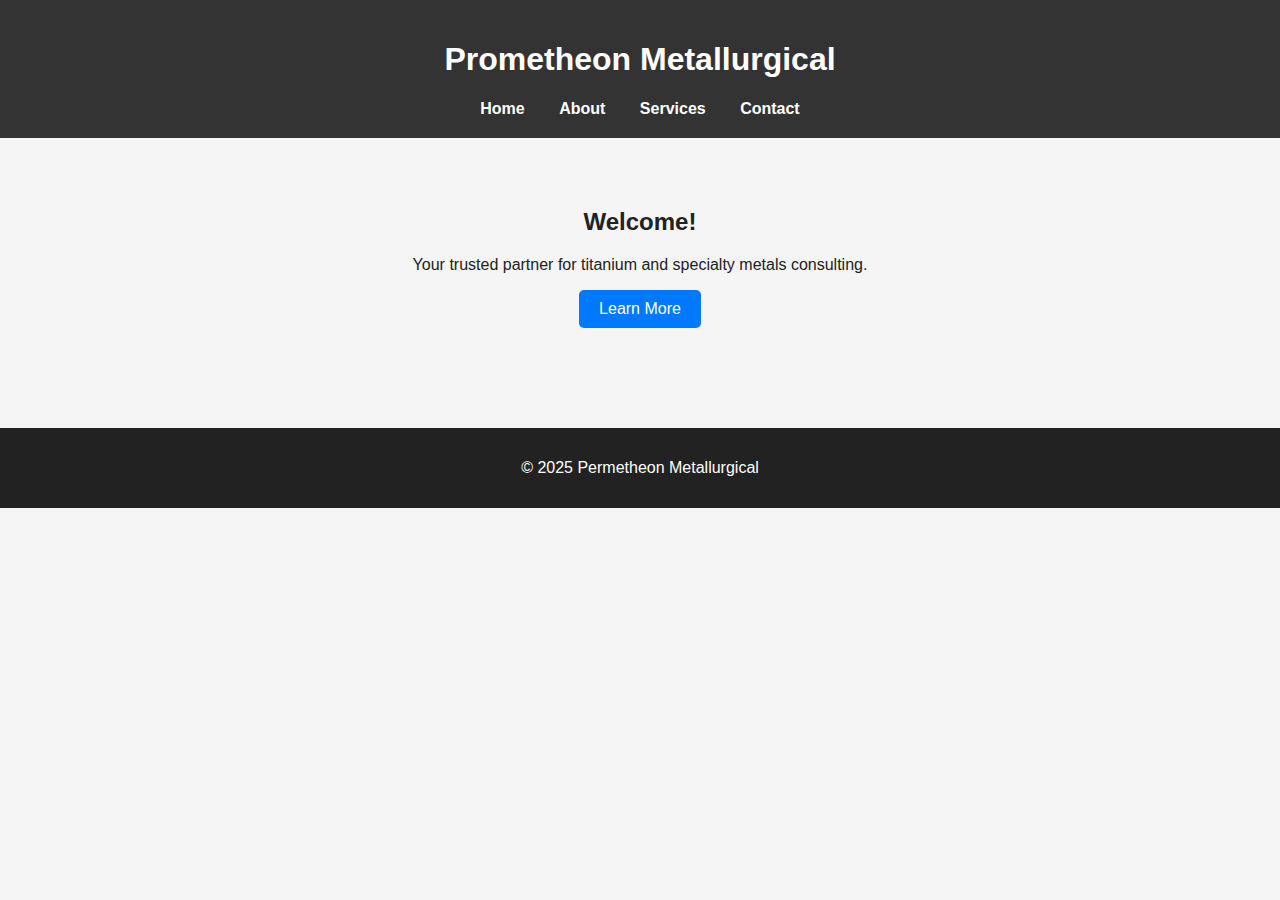
<file: index.html>
<!DOCTYPE html>
<html lang="en">
<head>
  <meta charset="UTF-8">
  <meta name="viewport" content="width=device-width, initial-scale=1.0">
  <title>Permetheon Metallurgical</title>
  <link rel="stylesheet" href="style.css">
</head>
<body>
  <header>
    <h1>Prometheon Metallurgical</h1>
    <nav>
      <a href="#">Home</a>
      <a href="#">About</a>
      <a href="#">Services</a>
      <a href="#">Contact</a>
    </nav>
  </header>

  <main>
    <section class="intro">
      <h2>Welcome!</h2>
      <p>Your trusted partner for titanium and specialty metals consulting.</p>
      <button>Learn More</button>
    </section>
  </main>

  <footer>
    <p>&copy; 2025 Permetheon Metallurgical</p>
  </footer>
</body>
</html>
</file>
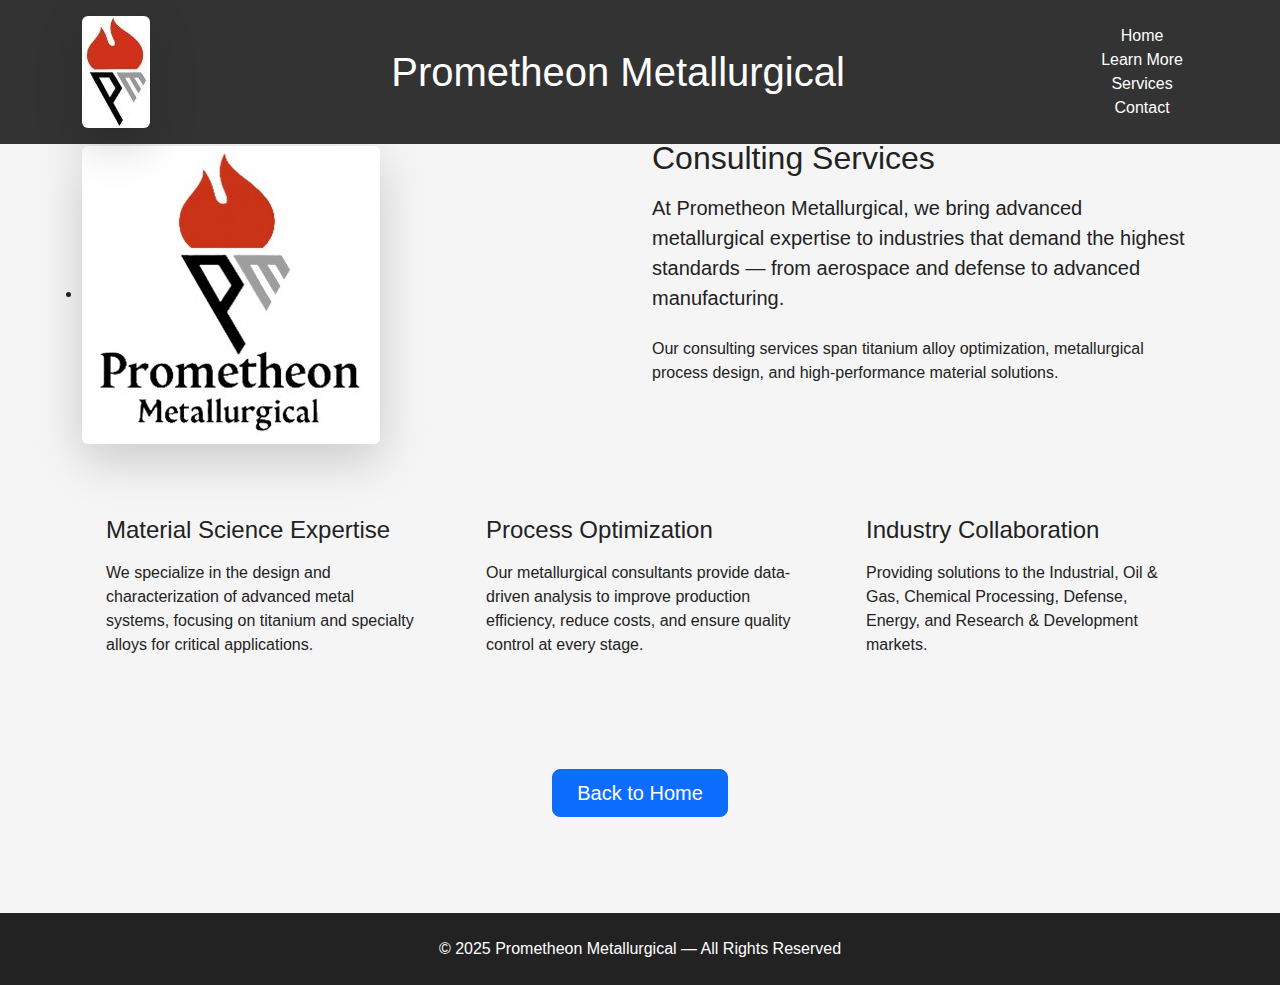
<file: learn-more.html>
<!DOCTYPE html>
<html lang="en">
<head>
  <meta charset="UTF-8" />
  <meta name="viewport" content="width=device-width, initial-scale=1.0" />
  <title>Learn More | Prometheon Metallurgical</title>

  <!-- Google Fonts -->
  <link href="https://fonts.googleapis.com/css2?family=Montserrat:wght@700&family=Open+Sans:wght@400;500&display=swap" rel="stylesheet">

  <!-- Bootstrap CSS -->
  <link href="https://cdn.jsdelivr.net/npm/bootstrap@5.3.2/dist/css/bootstrap.min.css" rel="stylesheet">

  <!-- Custom CSS -->
  <link rel="stylesheet" href="style.css" />
</head>
<body>
  <!-- HEADER -->
  <header class="py-3 fixed-top">
    <div class="container d-flex justify-content-between align-items-center">
      <img src="Logo Graphic5.jpg" alt="Prometheon Metallurgical" class="img-fluid rounded shadow-lg border-glow">
      <h1 class="m-0 site-title">Prometheon <span>Metallurgical</span></h1>
      <nav>
        <a href="index.html" class="nav-link">Home</a>
        <a href="learn-more.html" class="nav-link active">Learn More</a>
    <a href="services.html" class="nav-link">Services</a>
        <a href="#" class="nav-link">Contact</a>
      </nav>
    </div>
  </header>

  <!-- MAIN CONTENT -->
  <main class="learn-more-section py-5 mt-5">
    <div class="container text-center text-md-start">
      <div class="row align-items-center gy-5">
        <div class="col-md-6">
           <li id="first" style="padding-top: 50px;"</li>
          <img src="Logo Portrait 2.jpg" alt="Prometheon Metallurgical" class="img-fluid rounded shadow-lg border-glow">
        </div>
        <div class="col-md-6">
          <h2 class="section-title mb-3">Consulting Services</h2>
          <p class="lead mb-4">
            At <strong>Prometheon Metallurgical</strong>, we bring advanced metallurgical expertise to industries
            that demand the highest standards — from aerospace and defense to advanced manufacturing.
          </p>
          <p>
            Our consulting services span titanium alloy optimization, metallurgical process design,
            and high-performance material solutions.
          </p>
        </div>
      </div>

      <div class="row mt-5">
        <div class="col-md-4 mb-4">
          <div class="info-card p-4 h-100 rounded">
            <h4 class="mb-3 text-gradient">Material Science Expertise</h4>
            <p>We specialize in the design and characterization of advanced metal systems, focusing on titanium and specialty alloys for critical applications.</p>
          </div>
        </div>
        <div class="col-md-4 mb-4">
          <div class="info-card p-4 h-100 rounded">
            <h4 class="mb-3 text-gradient">Process Optimization</h4>
            <p>Our metallurgical consultants provide data-driven analysis to improve production efficiency, reduce costs, and ensure quality control at every stage.</p>
          </div>
        </div>
        <div class="col-md-4 mb-4">
          <div class="info-card p-4 h-100 rounded">
            <h4 class="mb-3 text-gradient">Industry Collaboration</h4>
            <p>Providing solutions to the Industrial, Oil & Gas, Chemical Processing, Defense, Energy, and Research & Development markets.</p>
          </div>
        </div>
      </div>

      <div class="text-center mt-5">
        <a href="index.html" class="btn btn-primary btn-lg px-4">Back to Home</a>
      </div>
    </div>
  </main>

  <!-- FOOTER -->
  <footer class="text-center py-4 mt-5">
    <p class="m-0">&copy; 2025 Prometheon Metallurgical — All Rights Reserved</p>
  </footer>

  <!-- Bootstrap JS -->
  <script src="https://cdn.jsdelivr.net/npm/bootstrap@5.3.2/dist/js/bootstrap.bundle.min.js"></script>
</body>
</html>
</file>
<file: style.css>
body {
  font-family: Arial, sans-serif;
  margin: 0;
  padding: 0;
  background-color: #f5f5f5;
  color: #222;
  text-align: center;
}

header {
  background-color: #333;
  color: white;
  padding: 20px 0;
}

header nav a {
  color: white;
  margin: 0 15px;
  text-decoration: none;
  font-weight: bold;
}

header nav a:hover {
  text-decoration: underline;
}

main .intro {
  padding: 50px 20px;
}

button {
  padding: 10px 20px;
  background-color: #0078ff;
  color: white;
  border: none;
  border-radius: 5px;
  cursor: pointer;
  font-size: 1rem;
}

button:hover {
  background-color: #005fcc;
}

footer {
  background-color: #222;
  color: white;
  padding: 15px 0;
  margin-top: 50px;
}
</file>
